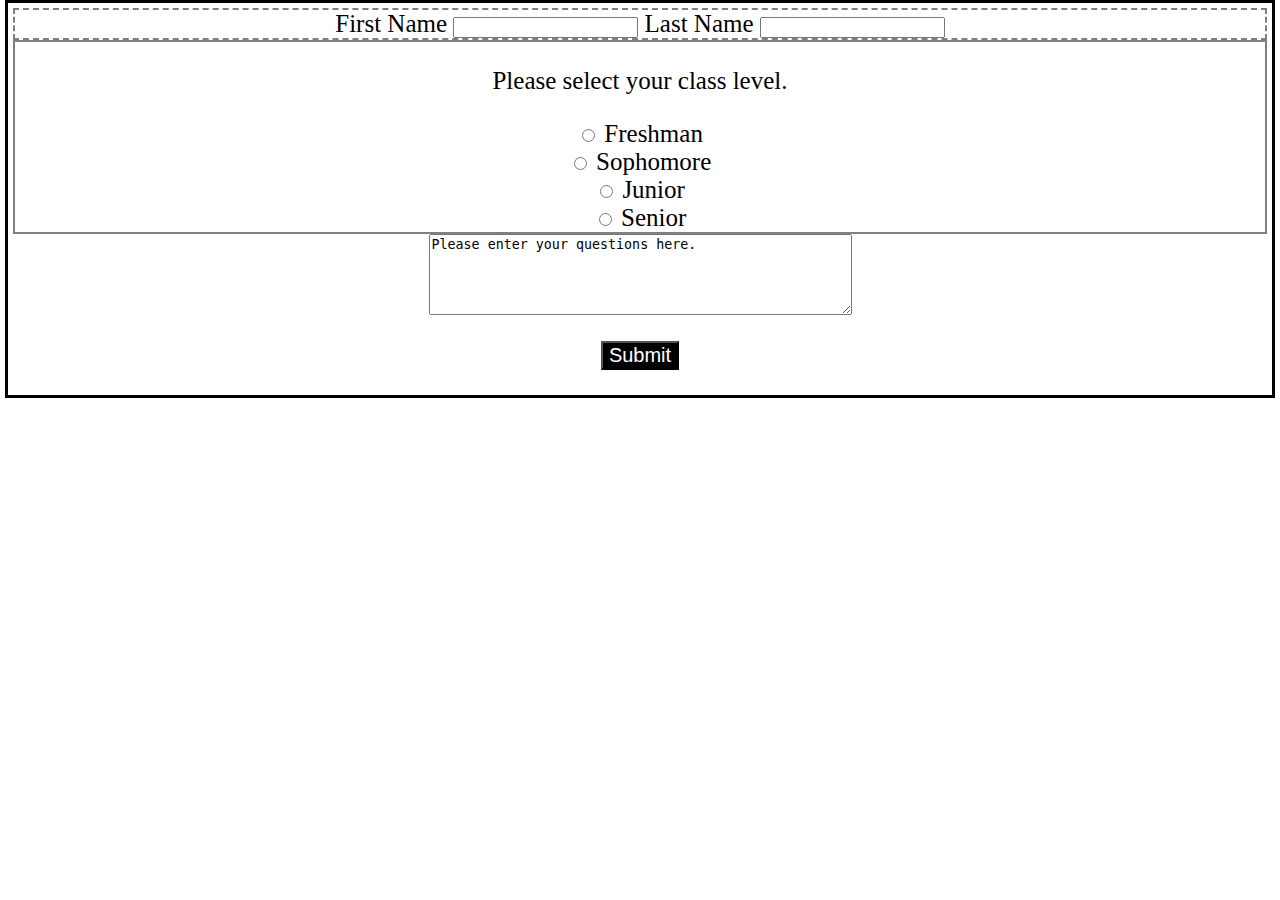
<file: contactme.html>
<!DOCTYPE html>
<html>
  <head>
    <link rel="stylesheet" type="text/css" href="styles.css">
    
    <title>NA's Website | Contact Me</title>
  </head>
  <body style="text-align: center;">
    <form action="method" class="form">
      <div class="names">
      <label for="firstname">First Name</label>
      <input type="text" id="firstname">
      <label for="lastname">Last Name</label>
      <input type="text" id="lastname">
      </div>
      
      <div class="class">
      <p>Please select your class level.</p>
      <input type="radio" id="Freshman" name="class">
      <label for="Freshman">Freshman</label>
      <br>
      <input type="radio" id="Sophomore" name="class">
      <label for="Sophomore">Sophomore</label>
      <br>
      <input type="radio" id="Junior" name="class">
      <label for="Junior">Junior</label>
      <br>
      <input type="radio" id="Senior" name="class">
      <label for="Senior">Senior</label>
      <br>
      </div>
      
      <div>
        <textarea rows="5" cols="50">Please enter your questions here.</textarea>
      </div>
      <input type="button" name="submitbutton" id="button" value="Submit" onclick="submitForm">
    </form>
  </body>
</html>
</file>
<file: styles.css>
.logo{
  padding:5px;
  border:4px ridge black;
}
.dropdown{
  position: relative;
  display:inline-block;

}
.dropdown-content{
  display:none;
  position: absolute;
  backgroundcolor:white;
  min-width:160px;
  border:1px solid black;
  z-index:1;
  font-family:'Trebuchet Ms';
  font-size:20px
}
.dropdown-content a{ /*the a means this will apply to all links witin this area*/
  color: red;
  padding:12px 160px;
  text-decoration:none; 
  display:block;   
  text-align:center;
  border-top:2px dotted whitesmoke;
}
.dropdown-content a:hover{
  background-color:blue;
  transition-property:background-color;
  transition-timing-function:linear;
  border-top-width: 0px;
}
.dropdown:hover .dropdown-content{
  display: block;
}
.dropdown:hover .logo{
  background-color: red;
}



.header1{
  text-align: center;
  font-family: cursive;
  color: White;
  background-color: blue;
  padding-top: 30px;
  padding-bottom: 30px;
  margin-bottom: 0px;
}
body{
  margin: 0px;
  background-color: white;
}
h2{
  text-align: center;
  font-family: cursive;
  background-color: rgb(30, 195, 245);
  color: white;
  padding-top: 10px;
  padding-bottom: 10px;
  margin: 0px;
  
}

.form{
  border: 3px solid black;
  margin-left: 5px;
  margin-right: 5px;
  padding: 5px;
  font-family: cursive;
  font-size: 25px;
}
.names{
  border: 2px dashed gray;
}
.class{
  border: 2px solid gray;
}
#button{
  background-color: black;
  color: white;
  font-size: 20px;
  margin-top: 20px;
  margin-bottom: 20px ;
  transition-property:transform;
  transition-duration: 0.5s; /*defining 1sec transition for the mouse hover*/
  trannsition-timing-function: ease-out; /*start growing fast and then ease to a slow grow at end*/
}
#button:hover{ /* this tells it what happens when they hover mouse over button*/
  transform:scale3d(1.2,1.2,1.2); /* having it scale in all x,y,z dimensions by factor of 1.2*/
}
#button:active{ 
  background-color: white; /* when clicked turn white*/
  color: black;
}
.image1{
  display:block; /* when set it as a block, you are able to move it around as you want*/
  margin-left:auto;
  margin-left:auto; /* this makes it dynamic, so it will be in center regardless of screen size*/

}
@keyframes slideinRight{ /*animation is diff then events because these happen once website open*/
  from{
    transform:translateX(1000px); /*move it positive 1000 px to right (pos is right)*/
  }
  to{
    transform:translateX(0px);
  }
}
.slideinRight{ /*name this whatever you want*/
  animation-name: slideinRight;
  animation-duration: 3s;
  animation-timing-function: ease-out;

}

/*the pulsing didnt work for me*/
@keyframes pulsingBox{ /*key frames for animations like premeir pro*/
  from{
    box-shadow: 0px 0px 0px 0px gold;
  }
  to{
    box-shadow: 0px,0px,10px,5px gold; /*changing blur (how intense) and spread (how big)*/

  }
}
.pulsingBox{
  animation-name:pulsingBox;
  animation-duration:2s;
  animation-timing-function:linear;
  animation-delay:3s;
  animation-iteration-count:infinite; /*how many times want animation to repeat*/
}



@keyframes pulsingText{ /*key frames for animations like premeir pro*/
  from{
    text-shadow: 0px 0px 0px gold;
  }
  to{
    text-shadow: 0px 0px 10px gold; /*changing blur (how intense) and spread (how big)*/

  }
}
.pulsingText{
  animation-name:pulsingText;
  animation-duration:2s;
  animation-timing-function:linear;
  animation-delay:3s;
  animation-iteration-count:infinite; /*how many times want animation to repeat*/
  animation-direction: alternate; /*tells it to go gradual high, to gradual low repeat rather gradual to high, quickly back to low */
}
</file>
